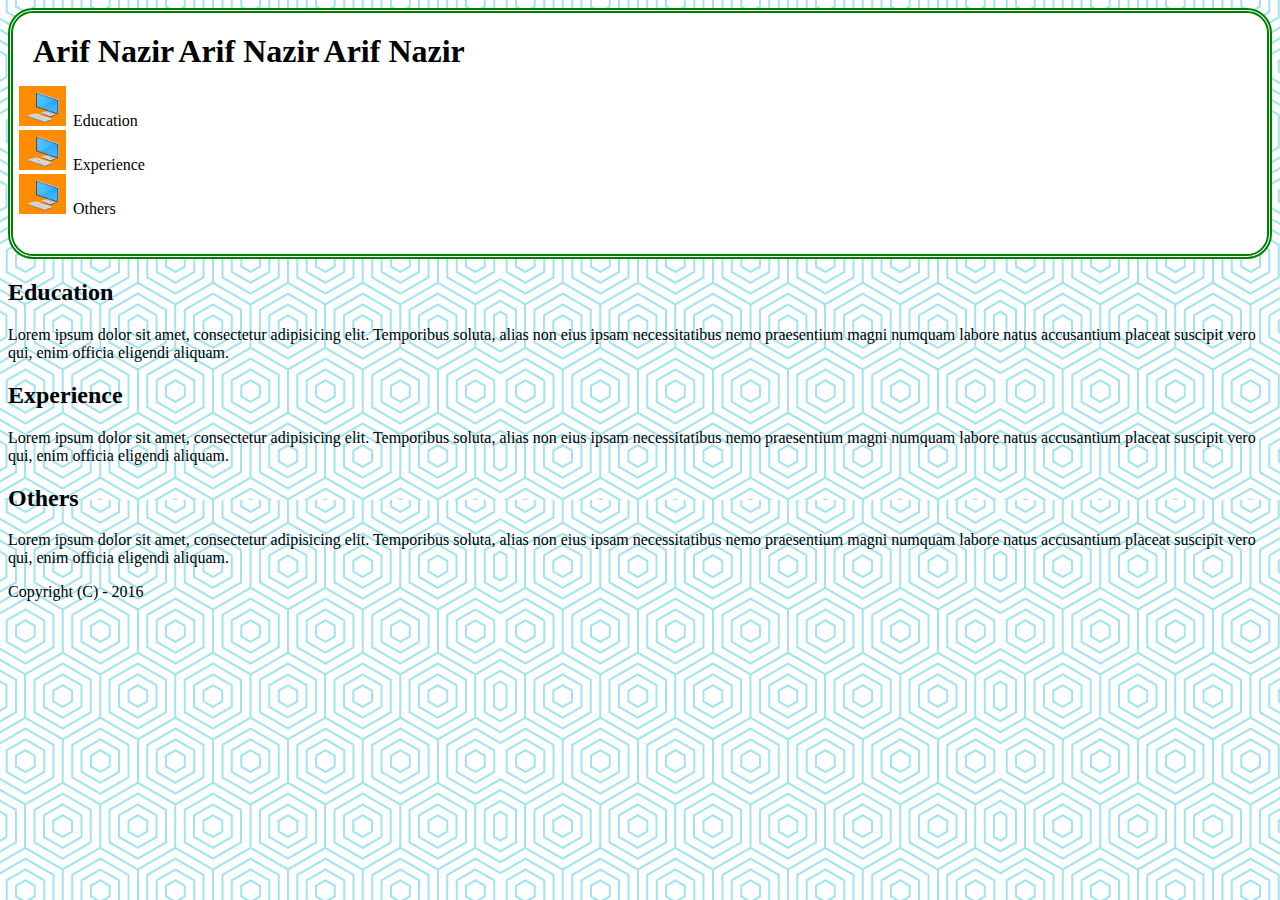
<file: index.html>
<!DOCTYPE html>
<html lang="en">
<head>
	<meta charset="UTF-8">
	<title>CSS Begins</title>
	<link href="style.css" rel="stylesheet">
	<!--  
	<style>
		/* selectors */
		/* element selector */
		/* id selector */
		/* class selector */
		
	
		.clrGray { color:gray; }

	</style>
-->

</head>
<body>
<!-- In Line Style -->
	<header>
		<h1>Arif Nazir</h1>
		<h1>Arif Nazir</h1>
		<h1>Arif Nazir</h1>
		<ul>
			<li id="itemEdu">Education</li>
			<li>Experience</li>
			<li>Others</li>
		</ul>
	</header>
	<section>
		<h2>Education</h2>
		<p>Lorem ipsum dolor sit amet, consectetur adipisicing elit. Temporibus soluta, alias non eius ipsam necessitatibus nemo praesentium magni numquam labore natus accusantium placeat suscipit vero qui, enim officia eligendi aliquam.</p>
		<article>
		<h2>Experience</h2>
		<p>Lorem ipsum dolor sit amet, consectetur adipisicing elit. Temporibus soluta, alias non eius ipsam necessitatibus nemo praesentium magni numquam labore natus accusantium placeat suscipit vero qui, enim officia eligendi aliquam.</p>
		</article>
		<h2>Others</h2>
		<p>Lorem ipsum dolor sit amet, consectetur adipisicing elit. Temporibus soluta, alias non eius ipsam necessitatibus nemo praesentium magni numquam labore natus accusantium placeat suscipit vero qui, enim officia eligendi aliquam.</p>
	</section>
	<footer>
		Copyright (C) - 2016
	</footer>
</body>
</html>
</file>
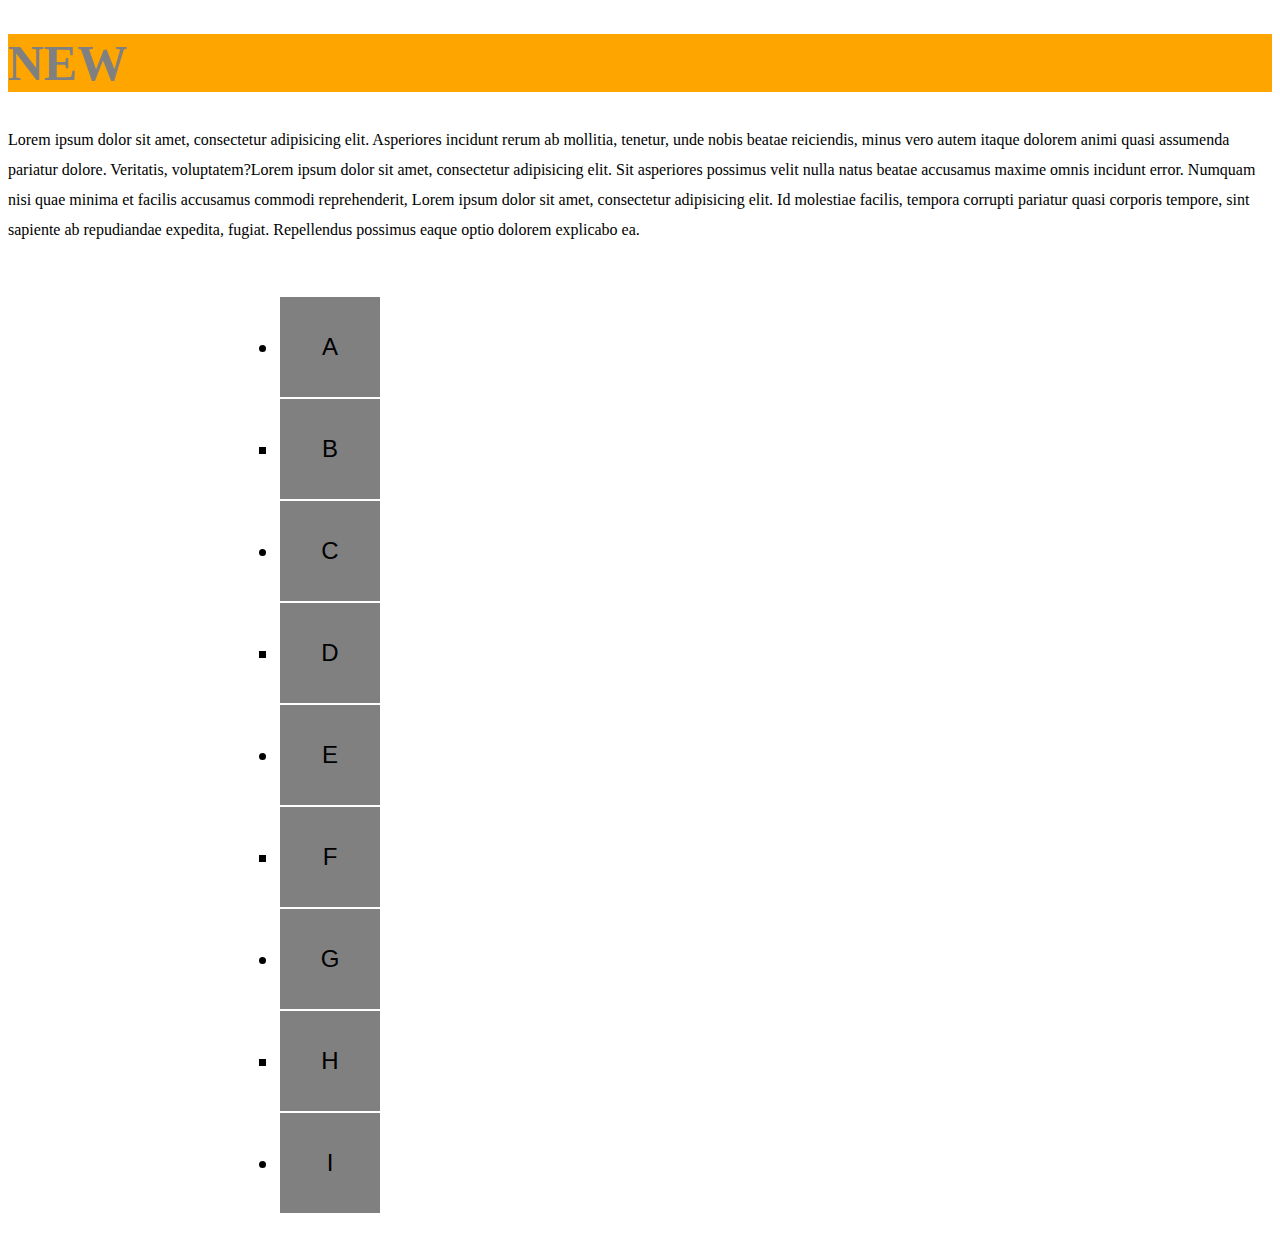
<file: listdetails.html>
<!DOCTYPE html>
<html lang="en">
<head>
	<meta charset="UTF-8">
	<title>List Detail</title>
	<link href="list.css" rel="stylesheet">
</head>
<body>
	<!--
	<div>
		<h1>A</h1>
		<h1>A</h1>
		<h1>A</h1>
		<h1>A</h1>
		<h1>A</h1>
		<h1>A</h1>
	</div>
	-->
 <h1>NEW </h1>
	<p>Lorem ipsum dolor sit amet, consectetur adipisicing elit. Asperiores incidunt rerum ab mollitia, tenetur, unde nobis beatae reiciendis, minus vero autem itaque dolorem animi quasi assumenda pariatur dolore. Veritatis, voluptatem?Lorem ipsum dolor sit amet, consectetur adipisicing elit. Sit asperiores possimus velit nulla natus beatae accusamus maxime omnis incidunt error. Numquam nisi quae minima et facilis accusamus commodi reprehenderit, Lorem ipsum dolor sit amet, consectetur adipisicing elit. Id molestiae facilis, tempora corrupti pariatur quasi corporis tempore, sint sapiente ab repudiandae expedita, fugiat. Repellendus possimus eaque optio dolorem explicabo ea.
	</p>

	<div>
		<ul>
			<li id="first">A</li>
			<li>B</li>
			<li>C</li>
			<li>D</li>
			<li>E</li>
			<li>F</li>
			<li>G</li>
			<li>H</li>
			<li id="last">I</li>
		</ul>
	</div>
	
</body>
</html>
</file>
<file: style.css>
header { 
	background-color: white; 
	
	border-width: 5px;
	border-color: green;
	border-style: double;
	padding: 20px;
	border-radius: 25px;
	
	/* fixed sizing 
	margin-left: 300px;
	margin-right: 300px;*/

	/* percentage sizing */
	/*margin-left: 25%;*/


}

li { 
	list-style-type: none;
	list-style-image: url('icon.png');
	
   
 }
h1 { display: inline; }
body { 
	background-image: url('bg.png');



	 }
html { padding: 0px; margin: 0px; }
/* BOX MODEL */
</file>
<file: list.css>
div { width: 800px; margin: auto; padding: 20px;  color:white; }
h1 { color:gray; font-size: 50px; background-color: orange; }
li { height: 100px; 
	 width: 100px;
	 background-color: gray;
	 margin-bottom: 2px;
	 margin-right: 2px;
	 color: black; 
	 
	
	 text-align: center;
	 line-height: 100px;
	 font-size: 24px;
	 font-family: sans-serif;


	 }

	 li:nth-child(2n){ list-style-type: square; }
	 p { line-height: 30px; }
	 /* psuedo-selector */
/*h1:last-child { background-color: gray; }
h1:first-child { background-color: gray; }
li:nth-child(2) { background-color: red; }*/
</file>
